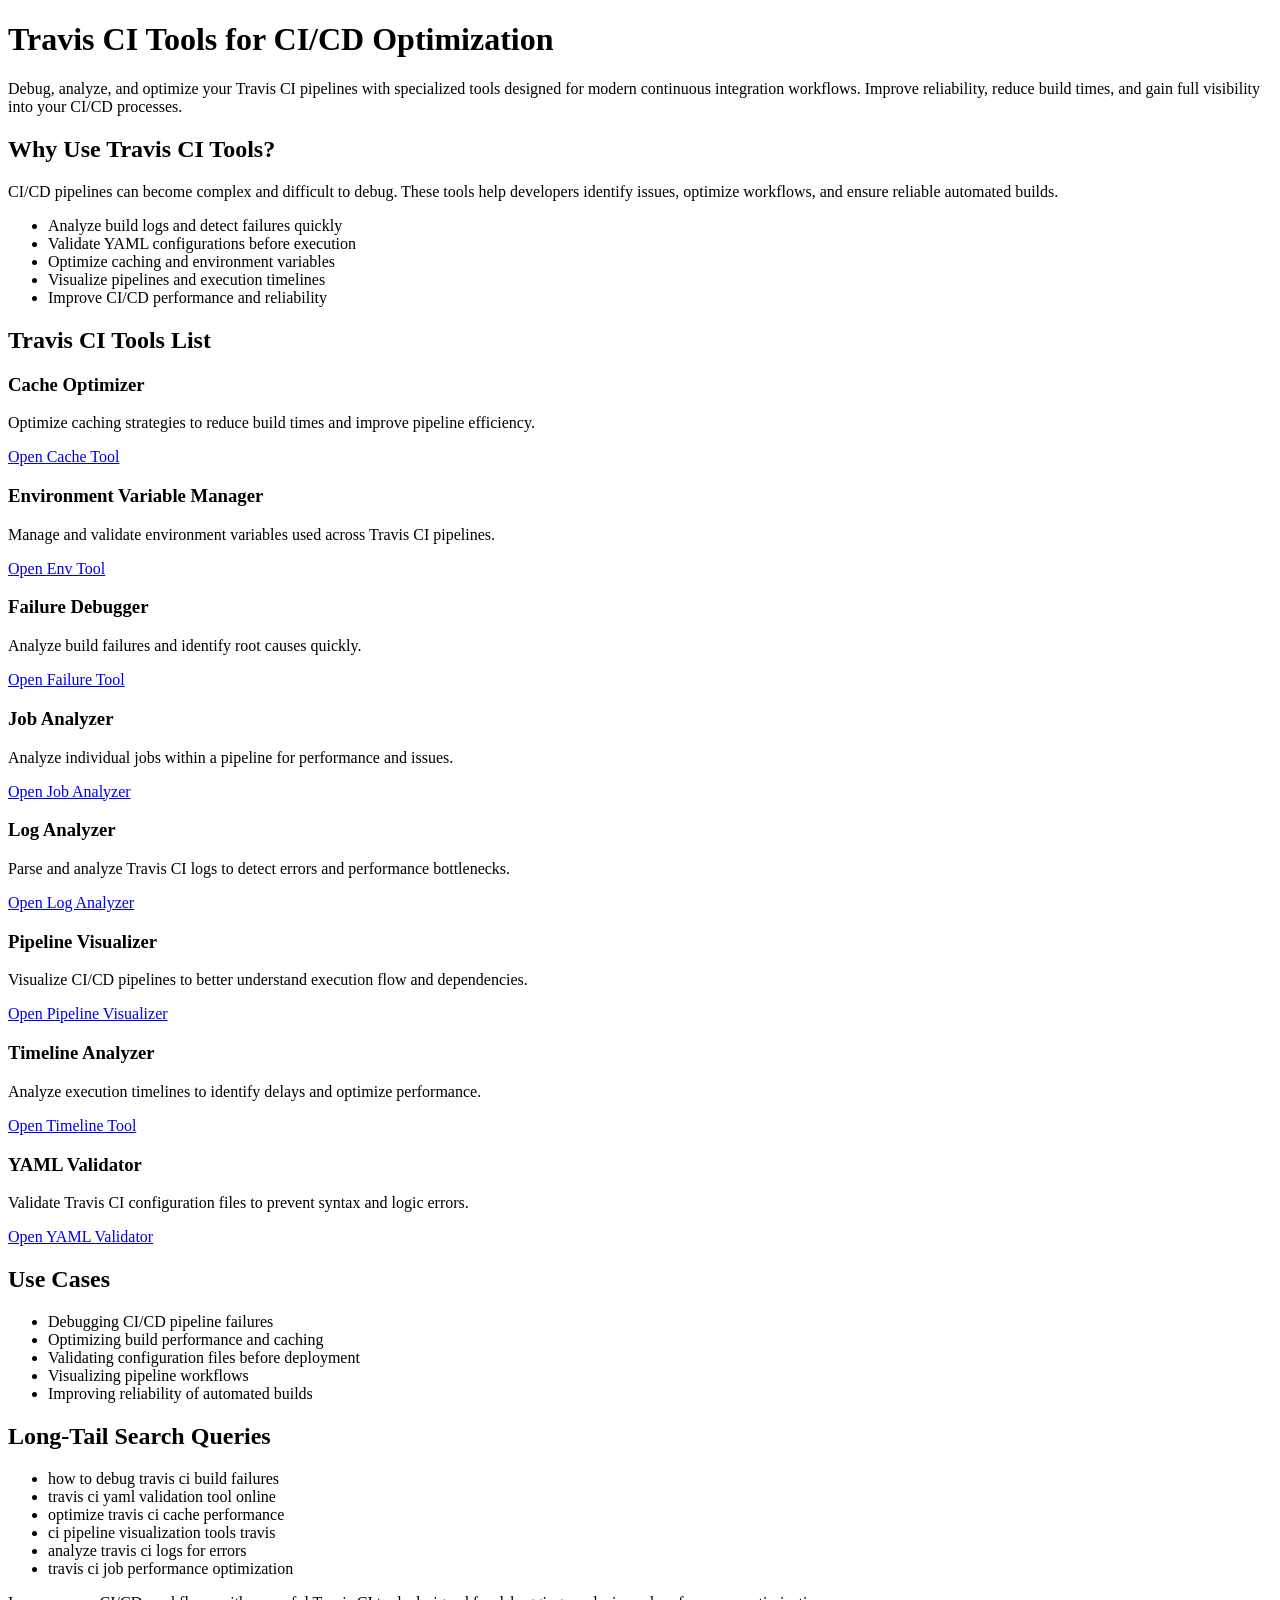
<file: index.html>
<!DOCTYPE html>
<html lang="en">
<head>
    <meta charset="UTF-8">
    <meta name="viewport" content="width=device-width, initial-scale=1.0">

    <!-- Google Verification -->
    <meta name="google-site-verification" content="PkLa_ViOo6FAHpvh8SacceMb95o9tePRdrqLNBz9X1M" />

    <!-- SEO Meta -->
    <title>Travis CI Tools for Pipeline Debugging, Logs Analysis & CI Optimization</title>
    <meta name="description" content="Advanced Travis CI tools to analyze logs, debug failures, validate YAML configs, visualize pipelines, and optimize CI/CD workflows efficiently.">

    <!-- Keywords -->
    <meta name="keywords" content="travis ci tools, travis ci log analyzer, travis ci yaml validator, ci pipeline visualizer travis, travis ci failure debugging, travis cache optimization, ci timeline analysis">

</head>

<body>

<header>
    <h1>Travis CI Tools for CI/CD Optimization</h1>
    <p>
        Debug, analyze, and optimize your Travis CI pipelines with specialized tools 
        designed for modern continuous integration workflows. Improve reliability, 
        reduce build times, and gain full visibility into your CI/CD processes.
    </p>
</header>

<section>
    <h2>Why Use Travis CI Tools?</h2>
    <p>
        CI/CD pipelines can become complex and difficult to debug. 
        These tools help developers identify issues, optimize workflows, 
        and ensure reliable automated builds.
    </p>
    <ul>
        <li>Analyze build logs and detect failures quickly</li>
        <li>Validate YAML configurations before execution</li>
        <li>Optimize caching and environment variables</li>
        <li>Visualize pipelines and execution timelines</li>
        <li>Improve CI/CD performance and reliability</li>
    </ul>
</section>

<section>
    <h2>Travis CI Tools List</h2>

    <article>
        <h3>Cache Optimizer</h3>
        <p>
            Optimize caching strategies to reduce build times and improve pipeline efficiency.
        </p>
        <a href="/travisci-tools/cache">Open Cache Tool</a>
    </article>

    <article>
        <h3>Environment Variable Manager</h3>
        <p>
            Manage and validate environment variables used across Travis CI pipelines.
        </p>
        <a href="/travisci-tools/env">Open Env Tool</a>
    </article>

    <article>
        <h3>Failure Debugger</h3>
        <p>
            Analyze build failures and identify root causes quickly.
        </p>
        <a href="/travisci-tools/failure">Open Failure Tool</a>
    </article>

    <article>
        <h3>Job Analyzer</h3>
        <p>
            Analyze individual jobs within a pipeline for performance and issues.
        </p>
        <a href="/travisci-tools/job-analyzer">Open Job Analyzer</a>
    </article>

    <article>
        <h3>Log Analyzer</h3>
        <p>
            Parse and analyze Travis CI logs to detect errors and performance bottlenecks.
        </p>
        <a href="/travisci-tools/log-analyzer">Open Log Analyzer</a>
    </article>

    <article>
        <h3>Pipeline Visualizer</h3>
        <p>
            Visualize CI/CD pipelines to better understand execution flow and dependencies.
        </p>
        <a href="/travisci-tools/pipeline-visualizer">Open Pipeline Visualizer</a>
    </article>

    <article>
        <h3>Timeline Analyzer</h3>
        <p>
            Analyze execution timelines to identify delays and optimize performance.
        </p>
        <a href="/travisci-tools/timeline">Open Timeline Tool</a>
    </article>

    <article>
        <h3>YAML Validator</h3>
        <p>
            Validate Travis CI configuration files to prevent syntax and logic errors.
        </p>
        <a href="/travisci-tools/yaml-validator">Open YAML Validator</a>
    </article>

</section>

<section>
    <h2>Use Cases</h2>
    <ul>
        <li>Debugging CI/CD pipeline failures</li>
        <li>Optimizing build performance and caching</li>
        <li>Validating configuration files before deployment</li>
        <li>Visualizing pipeline workflows</li>
        <li>Improving reliability of automated builds</li>
    </ul>
</section>

<section>
    <h2>Long-Tail Search Queries</h2>
    <ul>
        <li>how to debug travis ci build failures</li>
        <li>travis ci yaml validation tool online</li>
        <li>optimize travis ci cache performance</li>
        <li>ci pipeline visualization tools travis</li>
        <li>analyze travis ci logs for errors</li>
        <li>travis ci job performance optimization</li>
    </ul>
</section>

<footer>
    <p>
        Improve your CI/CD workflows with powerful Travis CI tools designed for debugging, analysis, and performance optimization.
    </p>
</footer>

</body>
</html>
</file>
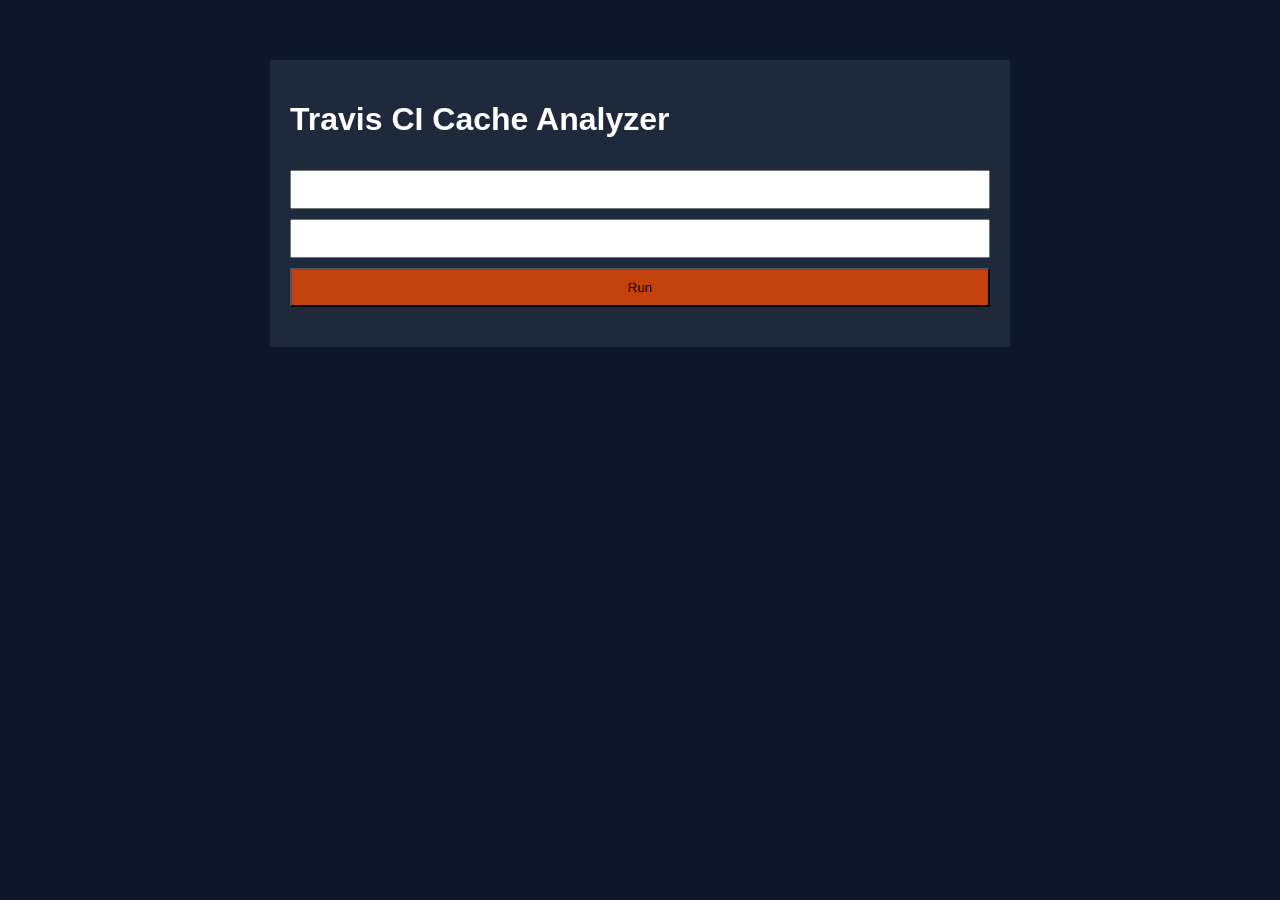
<file: cache/index.html>
<html><head><title>Travis CI Cache Analyzer</title><link rel='stylesheet' href='styles.css'></head><body><div class='container'><h1>Travis CI Cache Analyzer</h1><input id='hits'><input id='total'><button onclick='run()'>Run</button><div id='res' class='result'></div></div><script src='script.js'></script></body></html>
</file>
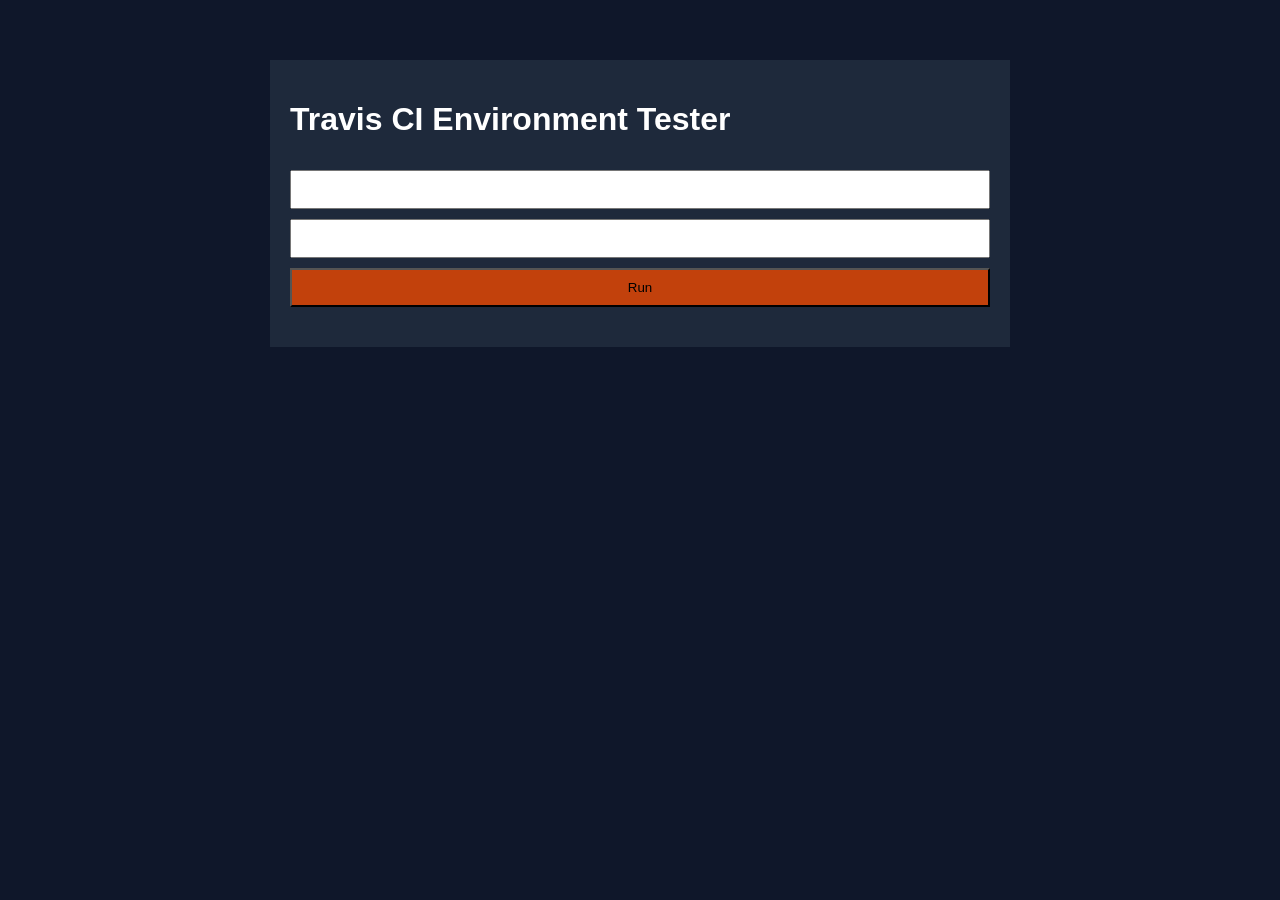
<file: env/index.html>
<html><head><title>Travis CI Environment Tester</title><link rel='stylesheet' href='styles.css'></head><body><div class='container'><h1>Travis CI Environment Tester</h1><input id='var'><input id='value'><button onclick='run()'>Run</button><div id='res' class='result'></div></div><script src='script.js'></script></body></html>
</file>
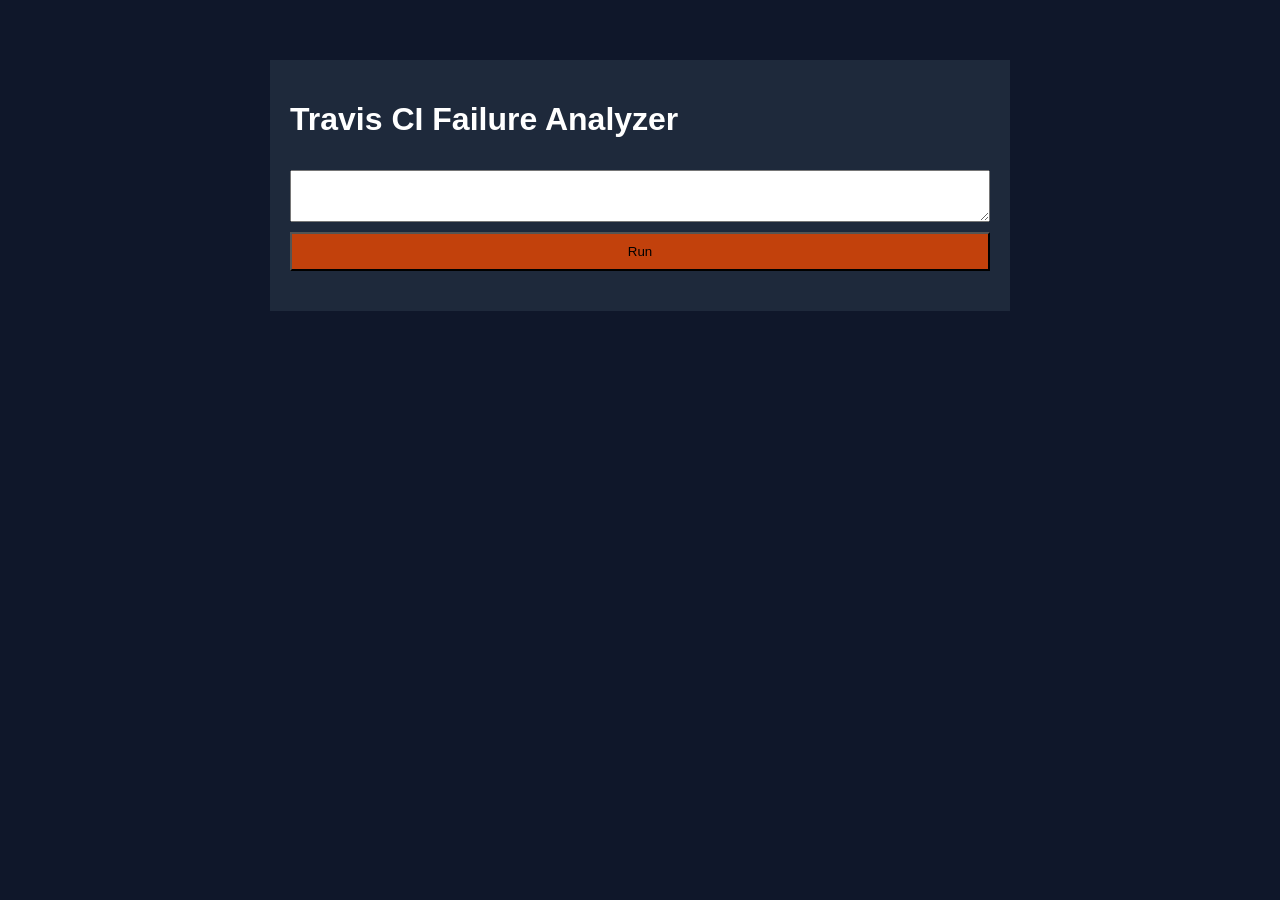
<file: failure/index.html>
<html><head><title>Travis CI Failure Analyzer</title><link rel='stylesheet' href='styles.css'></head><body><div class='container'><h1>Travis CI Failure Analyzer</h1><textarea id='log'></textarea><button onclick='run()'>Run</button><div id='res' class='result'></div></div><script src='script.js'></script></body></html>
</file>
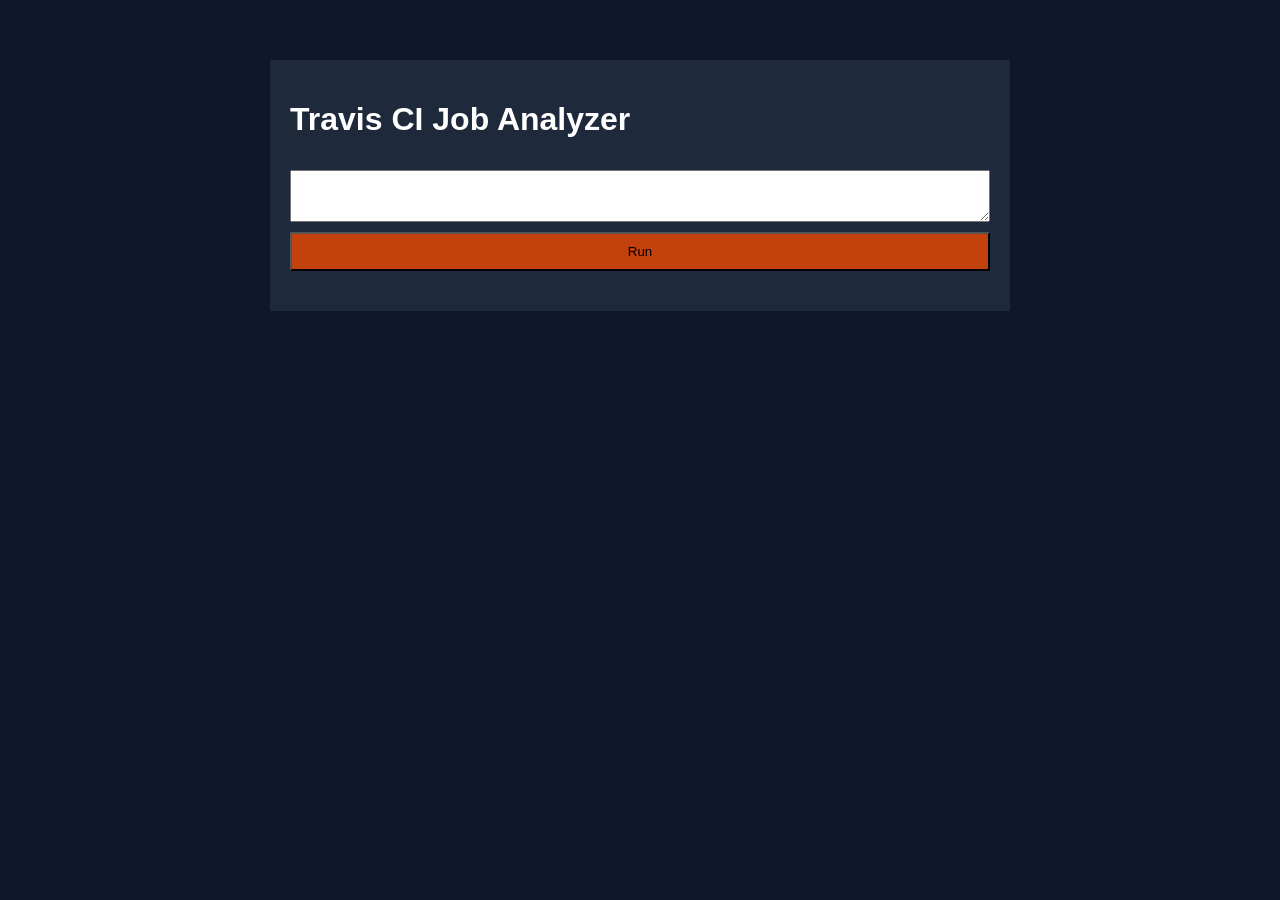
<file: job-analyzer/index.html>
<html><head><title>Travis CI Job Analyzer</title><link rel='stylesheet' href='styles.css'></head><body><div class='container'><h1>Travis CI Job Analyzer</h1><textarea id='jobs'></textarea><button onclick='run()'>Run</button><div id='res' class='result'></div></div><script src='script.js'></script></body></html>
</file>
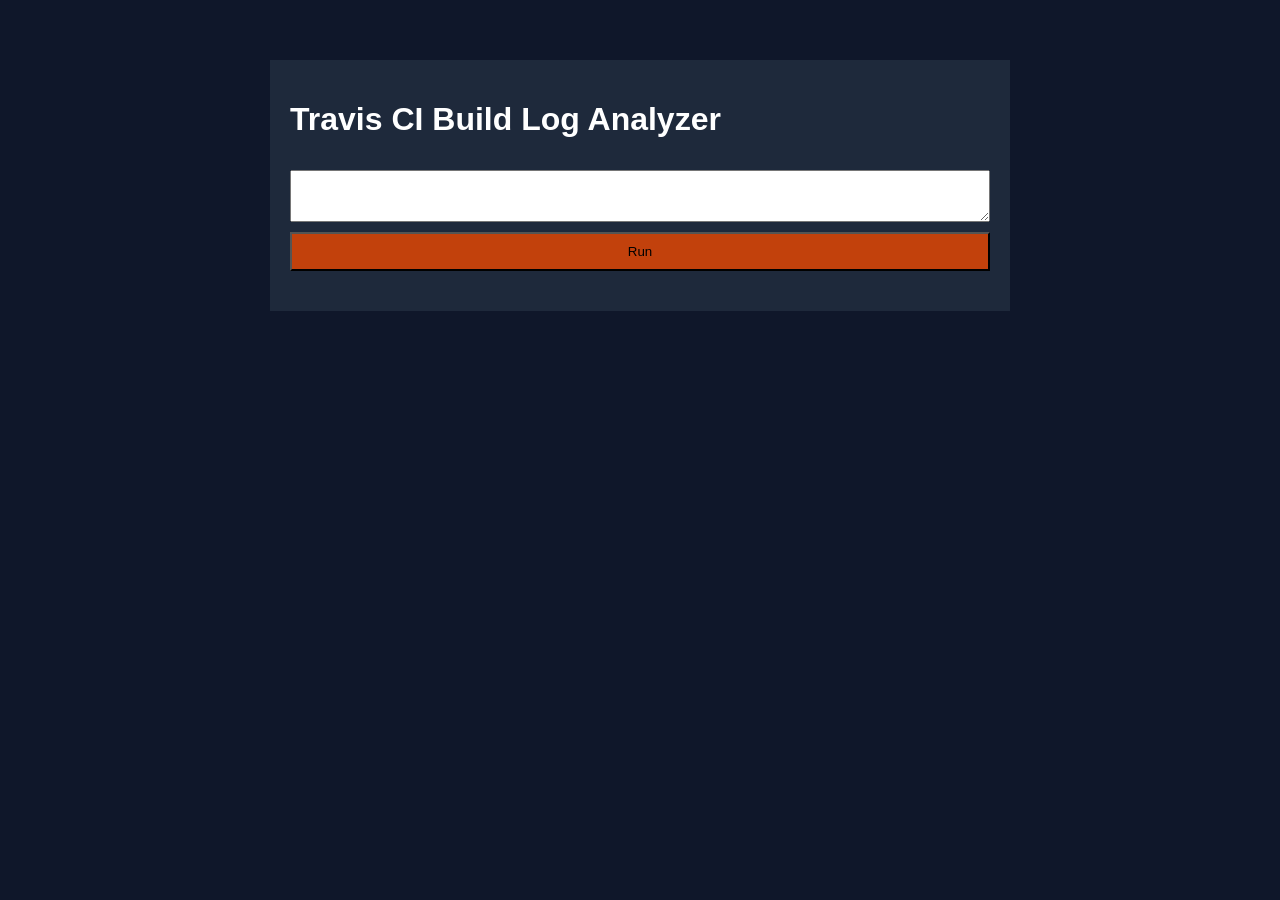
<file: log-analyzer/index.html>
<html><head><title>Travis CI Build Log Analyzer</title><link rel='stylesheet' href='styles.css'></head><body><div class='container'><h1>Travis CI Build Log Analyzer</h1><textarea id='log'></textarea><button onclick='run()'>Run</button><div id='res' class='result'></div></div><script src='script.js'></script></body></html>
</file>
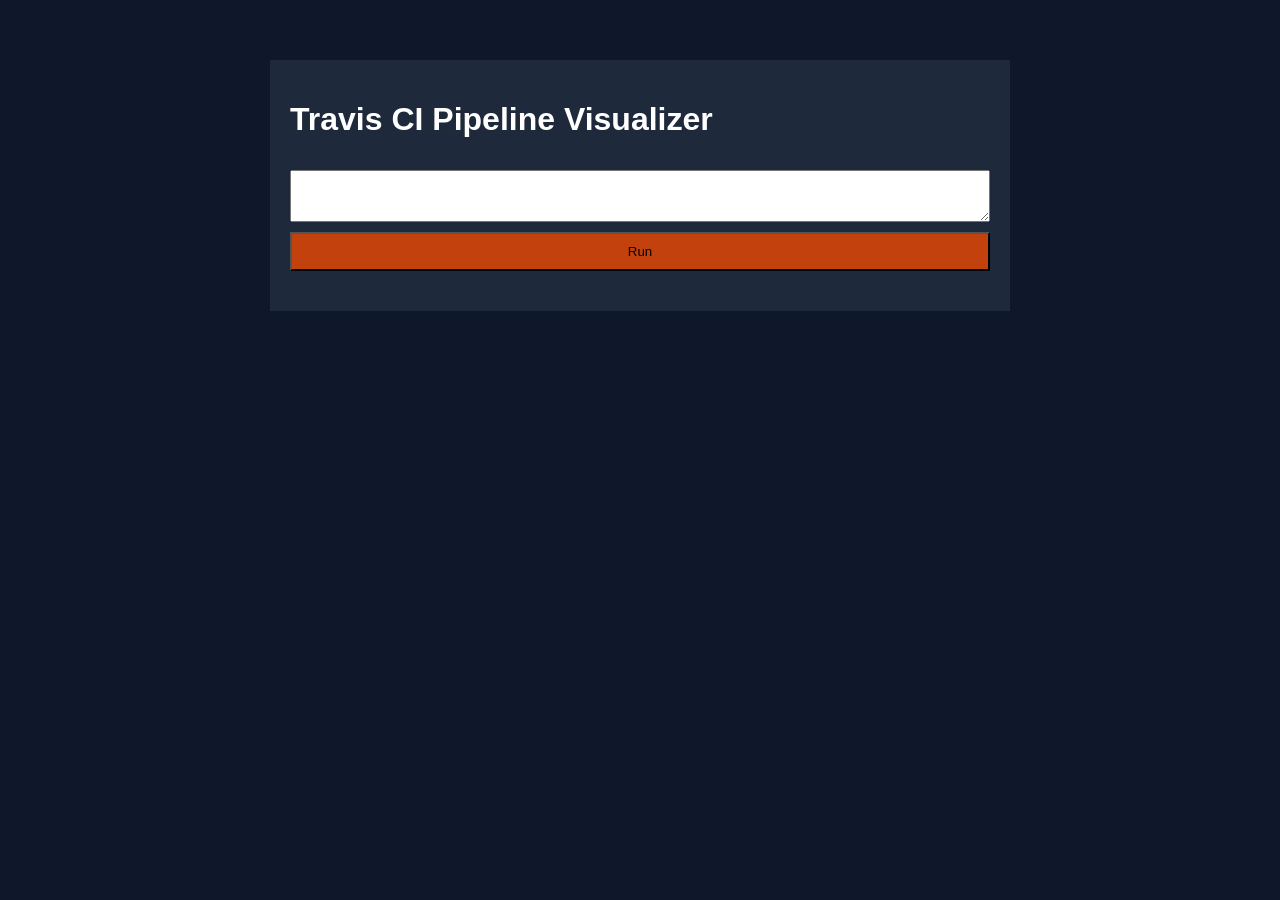
<file: pipeline-visualizer/index.html>
<html><head><title>Travis CI Pipeline Visualizer</title><link rel='stylesheet' href='styles.css'></head><body><div class='container'><h1>Travis CI Pipeline Visualizer</h1><textarea id='pipeline'></textarea><button onclick='run()'>Run</button><div id='res' class='result'></div></div><script src='script.js'></script></body></html>
</file>
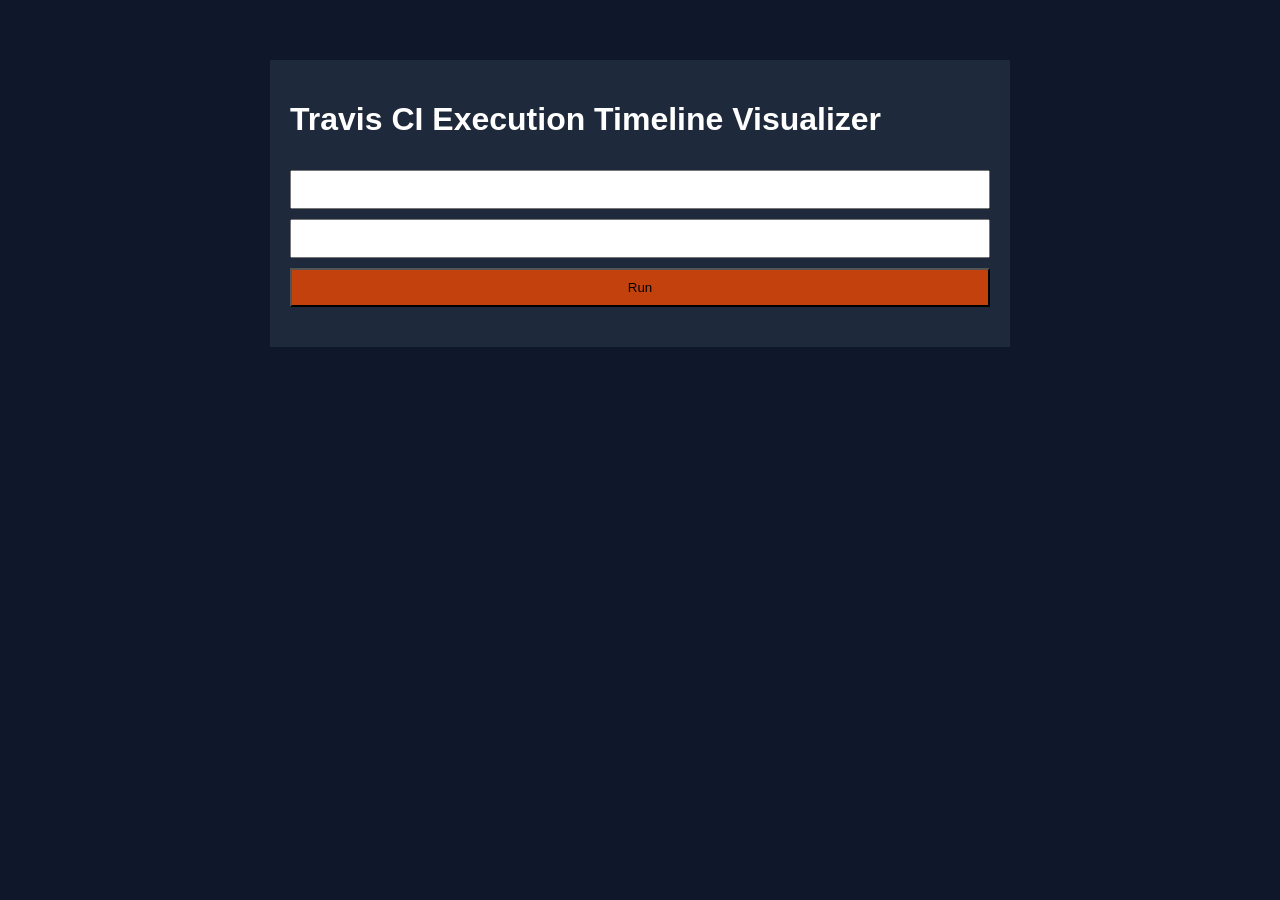
<file: timeline/index.html>
<html><head><title>Travis CI Execution Timeline Visualizer</title><link rel='stylesheet' href='styles.css'></head><body><div class='container'><h1>Travis CI Execution Timeline Visualizer</h1><input id='jobs'><input id='time'><button onclick='run()'>Run</button><div id='res' class='result'></div></div><script src='script.js'></script></body></html>
</file>
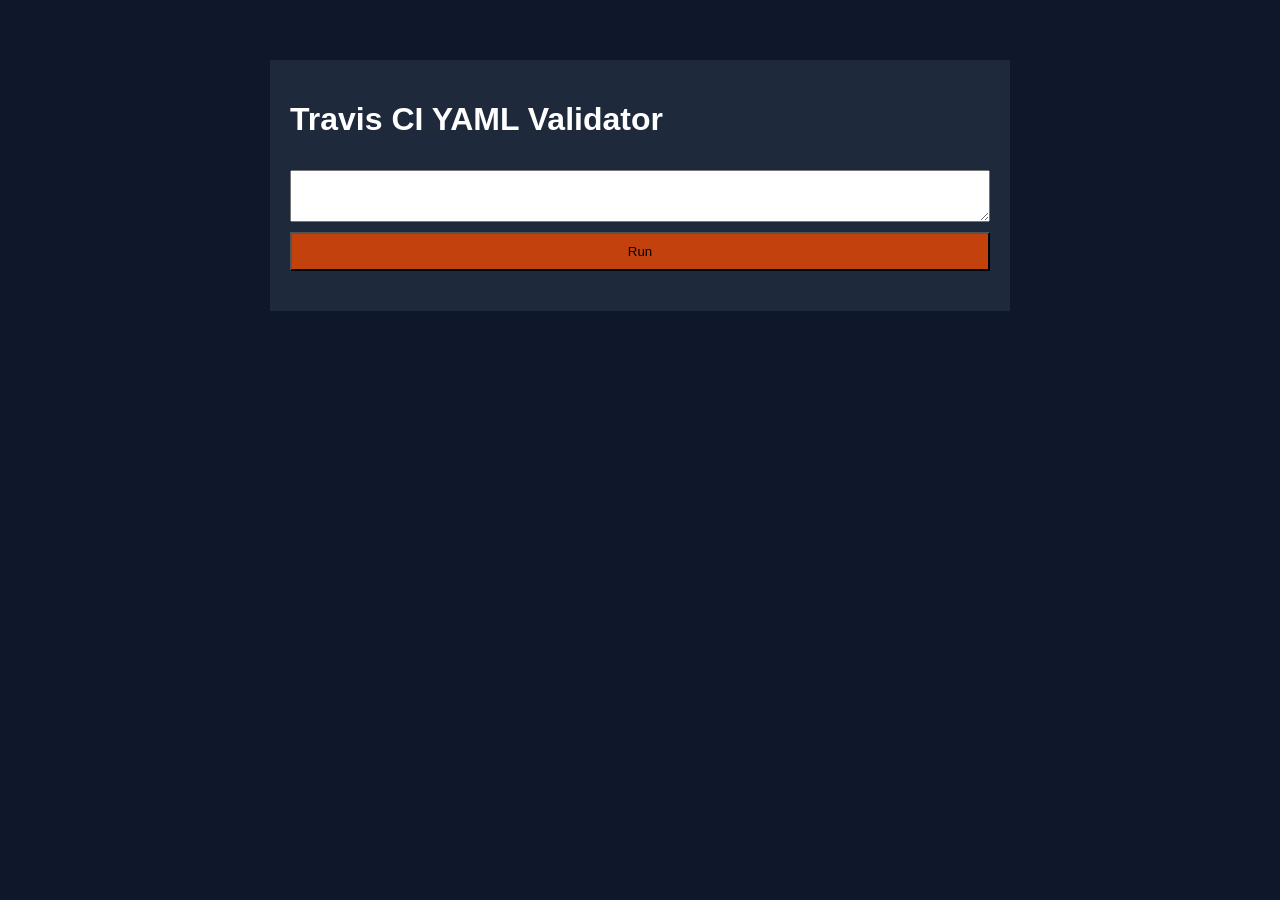
<file: yaml-validator/index.html>
<html><head><title>Travis CI YAML Validator</title><link rel='stylesheet' href='styles.css'></head><body><div class='container'><h1>Travis CI YAML Validator</h1><textarea id='yaml'></textarea><button onclick='run()'>Run</button><div id='res' class='result'></div></div><script src='script.js'></script></body></html>
</file>
<file: cache/styles.css>
body{font-family:Arial;background:#0f172a;color:#fff}.container{max-width:700px;margin:60px auto;padding:20px;background:#1e293b}textarea,input{width:100%;margin-top:10px;padding:10px}button{margin-top:10px;width:100%;padding:10px;background:#c2410c}.result{margin-top:20px}
</file>
<file: env/styles.css>
body{font-family:Arial;background:#0f172a;color:#fff}.container{max-width:700px;margin:60px auto;padding:20px;background:#1e293b}textarea,input{width:100%;margin-top:10px;padding:10px}button{margin-top:10px;width:100%;padding:10px;background:#c2410c}.result{margin-top:20px}
</file>
<file: failure/styles.css>
body{font-family:Arial;background:#0f172a;color:#fff}.container{max-width:700px;margin:60px auto;padding:20px;background:#1e293b}textarea,input{width:100%;margin-top:10px;padding:10px}button{margin-top:10px;width:100%;padding:10px;background:#c2410c}.result{margin-top:20px}
</file>
<file: job-analyzer/styles.css>
body{font-family:Arial;background:#0f172a;color:#fff}.container{max-width:700px;margin:60px auto;padding:20px;background:#1e293b}textarea,input{width:100%;margin-top:10px;padding:10px}button{margin-top:10px;width:100%;padding:10px;background:#c2410c}.result{margin-top:20px}
</file>
<file: log-analyzer/styles.css>
body{font-family:Arial;background:#0f172a;color:#fff}.container{max-width:700px;margin:60px auto;padding:20px;background:#1e293b}textarea,input{width:100%;margin-top:10px;padding:10px}button{margin-top:10px;width:100%;padding:10px;background:#c2410c}.result{margin-top:20px}
</file>
<file: pipeline-visualizer/styles.css>
body{font-family:Arial;background:#0f172a;color:#fff}.container{max-width:700px;margin:60px auto;padding:20px;background:#1e293b}textarea,input{width:100%;margin-top:10px;padding:10px}button{margin-top:10px;width:100%;padding:10px;background:#c2410c}.result{margin-top:20px}
</file>
<file: timeline/styles.css>
body{font-family:Arial;background:#0f172a;color:#fff}.container{max-width:700px;margin:60px auto;padding:20px;background:#1e293b}textarea,input{width:100%;margin-top:10px;padding:10px}button{margin-top:10px;width:100%;padding:10px;background:#c2410c}.result{margin-top:20px}
</file>
<file: yaml-validator/styles.css>
body{font-family:Arial;background:#0f172a;color:#fff}.container{max-width:700px;margin:60px auto;padding:20px;background:#1e293b}textarea,input{width:100%;margin-top:10px;padding:10px}button{margin-top:10px;width:100%;padding:10px;background:#c2410c}.result{margin-top:20px}
</file>
